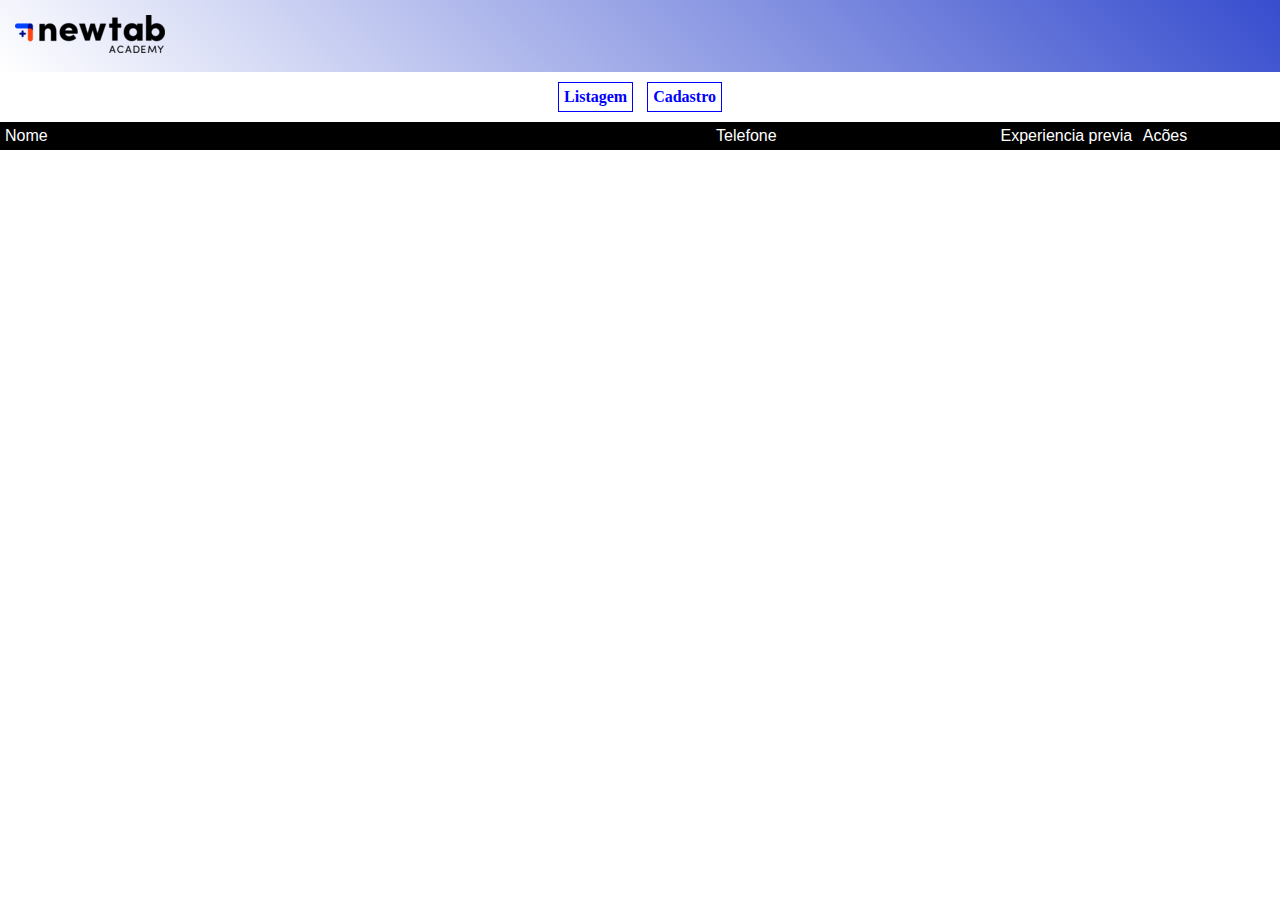
<file: index.html>
<!DOCTYPE html>
<html>

<head>
    <title>
        Projeto exemplo
    </title>
    <link rel="stylesheet" href="./assets/css/style.css">
    <link rel="stylesheet" href="./assets/css/list.css">
</head>

<body>
<header class="cabecalho" > 
   
        <img src="assets/img/logo.png" />
    </header>
    <div class="menu">
        <a href="index.html" >  
           Listagem
        </a>
    <a href="./src/form.html" >  
          Cadastro
        </a>

    </div>

    <table class="lista">
        <tr>
            <td style="width: 50%;">
                Nome
            </td>
            <td style="width: 20%;">
                Telefone
            </td>
            <td style="width: 10%;">
                Experiencia previa
            </td>
            <td style="width: 10%;">
                Acões
            </td>
        </tr>
      
    </table>
    <script src="./assets/js/index.js"></script>
    </body>
</html>
</file>
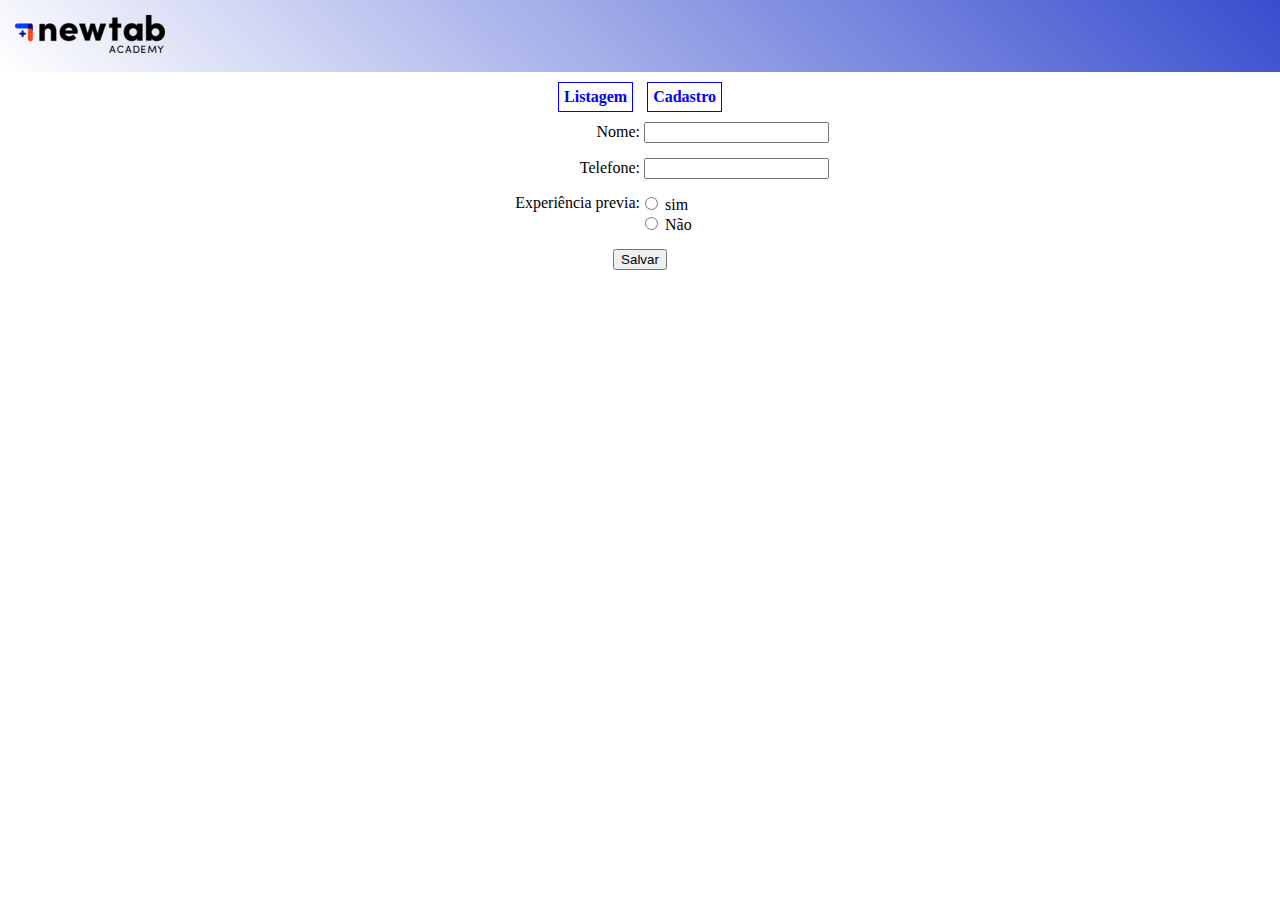
<file: src/form.html>
<!DOCTYPE html>
<html>

<head>
    <meta name="viewport" content="width=device-width, initial-scale=1.0">
    <title>
        Projeto exemplo
    </title>

    <link rel="stylesheet" href="../assets/css/style.css">
    <link rel="stylesheet" href="../assets/css/list.css">
    <link rel="stylesheet" href="../assets/css/form.css">

</head>

<body>
    <header class="cabecalho">

        <img src="../assets/img/logo.png" />
    </header>
    <div class="menu">
        <a id="goHome" href="../index.html">
            Listagem
        </a>
        <a href="../src/form.html">
            Cadastro
        </a>

    </div>

    <section>
        <form class="formulario" onsubmit="testaFormulario(event);">
            <div class="linha-formulario">

                <label class="label-grande" for="name">Nome:</label>
                <input name="name" id="name" required type="text" />
            </div>
            <div class="linha-formulario">
                <label class="label-grande" for="phone">Telefone:</label>
                <input name="phone" id="phone" required type="text" />
            </div>
            <div class="linha-formulario xp" style="display: flex;">
                <label class="label-grande">Experiência previa:</label>
                <div style="display: inline-block;width: 40%;">
                    <input type="radio" name="xp" id="xp-yes" value="true"/> <label for="xp-yes">
                        sim
                    </label>
                           
                <br />
                <input type="radio" name="xp" id="xp-no" value="false"/> <label for="xp-no">
                    Não
                </label>
                
                </div>
                </div>
                    
            </div>
        </div>

            <input type="submit" value="Salvar" />
           
        </form>
        <script src="../assets/js/form.js"></script>
    </section>
</body>

</html>
</file>
<file: assets/css/style.css>
body{
    margin: 0px
    
}
.cabecalho {
    background: linear-gradient(
        45deg, #fff, #374dce);
        padding: 15px;

}
.menu {
    display: flex;
    justify-content: center;
    margin: 10px 0px;
}
.menu a {
   text-decoration: none;
   font-weight: bold;
   color:blue;
   margin-right: 7px;
   margin-left: 7px;
   border: 1px solid blue;
   padding: 5px;
}
</file>
<file: assets/css/list.css>
.lista {
    width: 100%; 
    border-spacing: 0; 
}
.lista tr:nth-child(1) {
    vertical-align: top;
    background-color: black;
    color: white;
    font-family: Arial, Helvetica, sans-serif
}
.lista tr td {
padding: 5px;
}

 /* [
    {
        name: 'suverleide da silva olinto',
        tel: '51 99999-9926',
        xp: true
    },
    {
        name: 'Anderson dos santos',
        tel: '51 99999-9999',
        xp: true
    },
    {
        name: 'Karina da Silva Pereira',
        tel: '51 99999-9999',
        xp: false
    },   
    {
        name: 'Caue da Silva ',
        tel: '51 99999-9999',
        xp: true
    },   
]; */
</file>
<file: assets/css/form.css>
.formulario {
    display: flex;
    flex-direction: column;
    justify-content: center;
    align-items: center;
}
.formulario div{
    width: 100%;
}
.formulario .label-grande  {
    
    width: 50%;
    display: inline-block;
    text-align: right;
}
.formulario .linha-formulario {
margin-bottom: 15px;
}
.xp-line div {
display: inline-block; 
width: 40%;
}

@media screen and (max-width:419px) {
    .formulario input[type="text"] {
        width: 100%;

    }
.formulario .label-grande {
    width: 100%;
    text-align: center;
}
.xp-line {
flex-direction: column;
}
.xp-line div {
    display: flex;
    width: 100%;
    justify-content: center;
}}
</file>
